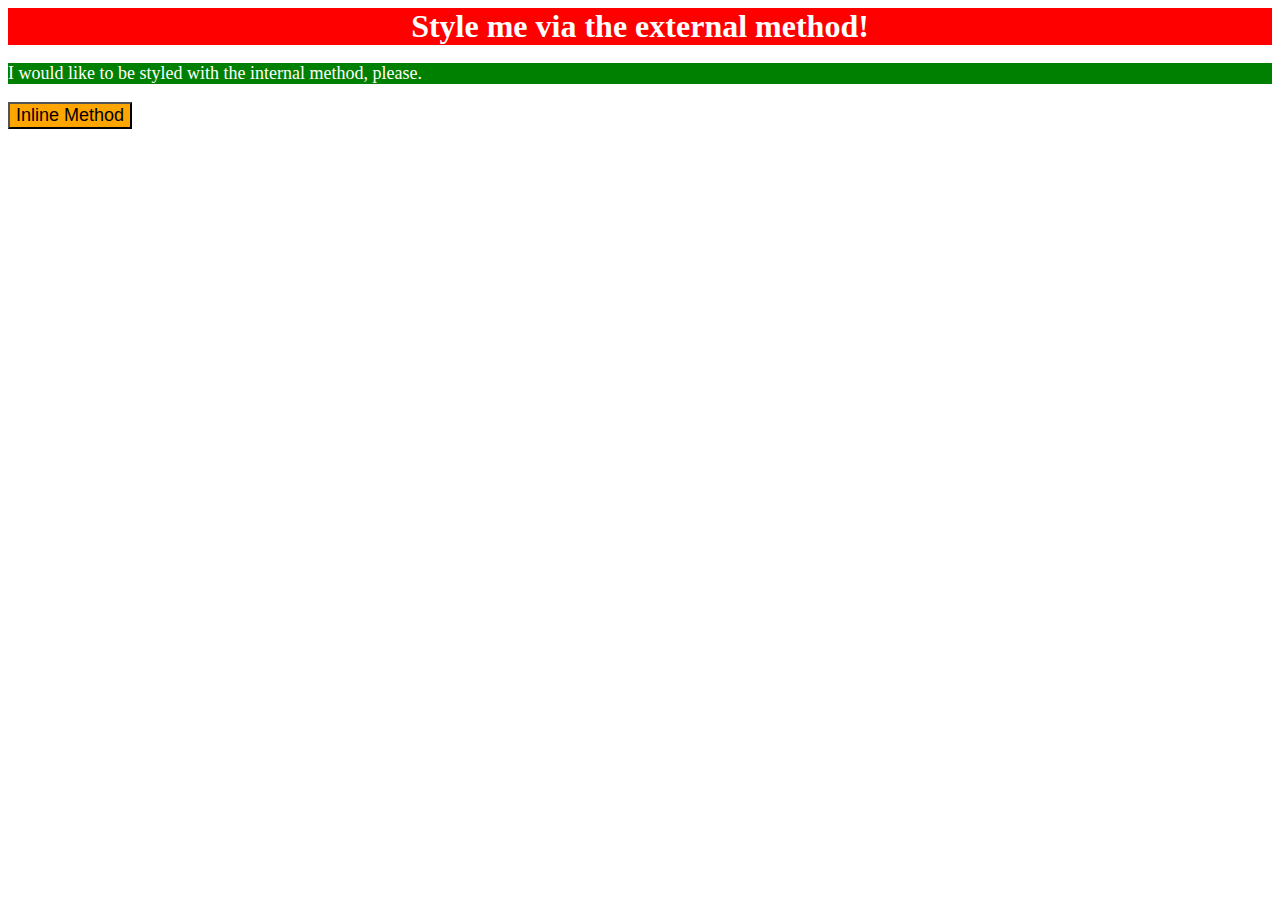
<file: foundations/intro-to-css/01-css-methods/index.html>
<!DOCTYPE html>
<html lang="en">
  <head>
    <meta charset="UTF-8">
    <meta http-equiv="X-UA-Compatible" content="IE=edge">
    <meta name="viewport" content="width=device-width, initial-scale=1.0">
    <title>Methods for Adding CSS</title>
    <link rel="stylesheet" href="outcome.css">
    <style>
      p {
        background-color: green;
        color: white;
        font-size: 18px;
      }
    </style>
  </head>
  <body>
    <div>Style me via the external method!</div>
    <p>I would like to be styled with the internal method, please.</p>
    <button style="background-color: orange; font-size: 18px;">Inline Method</button>
  </body>
</html>
</file>
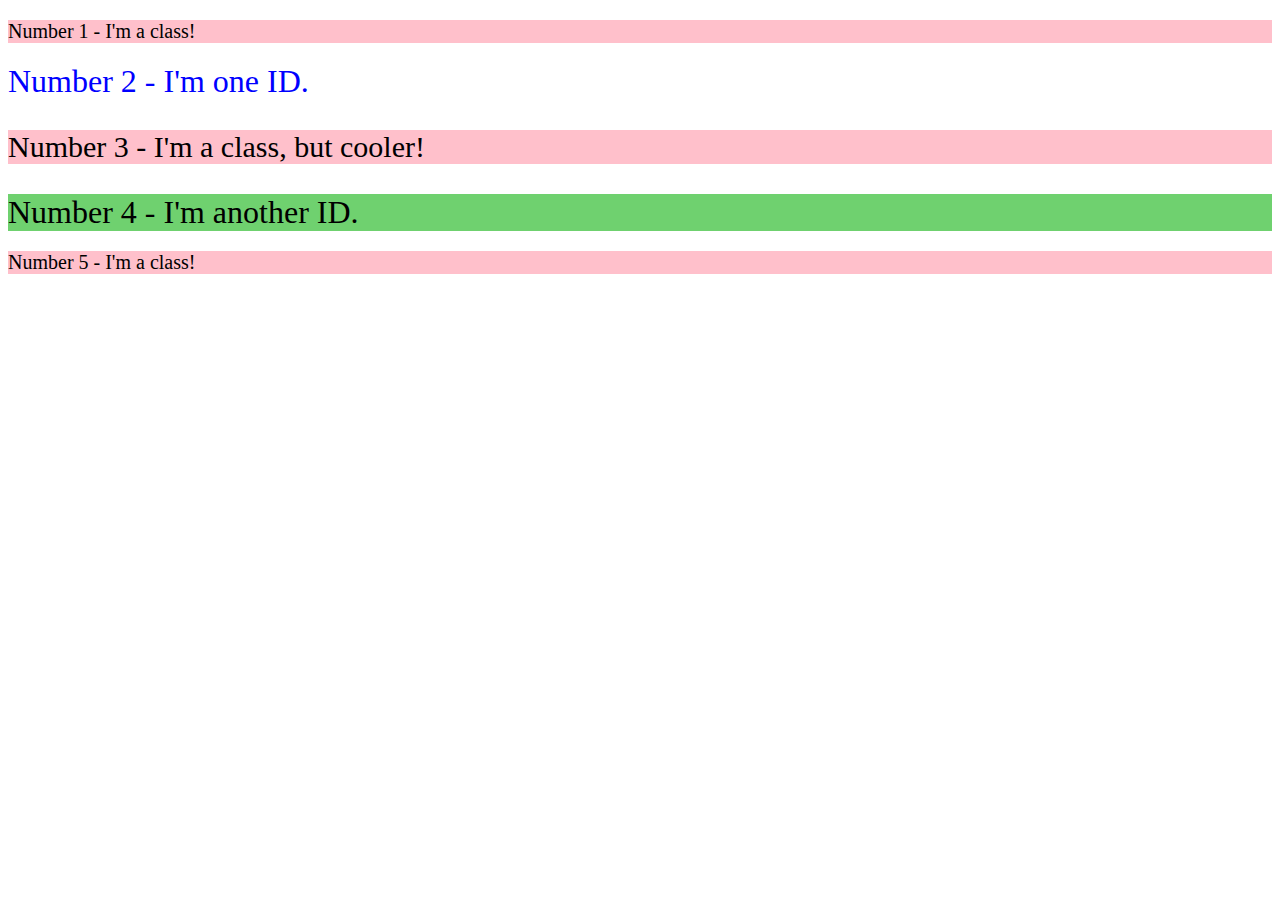
<file: foundations/intro-to-css/02-class-id-selectors/index.html>
<!DOCTYPE html>
<html lang="en">
  <head>
    <meta charset="UTF-8">
    <meta http-equiv="X-UA-Compatible" content="IE=edge">
    <meta name="viewport" content="width=device-width, initial-scale=1.0">
    <title>Class and ID Selectors</title>
    <link rel="stylesheet" href="style.css">
  </head>
  <body>
    <p class="classone">Number 1 - I'm a class!</p>
    <div id="idone">Number 2 - I'm one ID.</div>
    <p class="classtwo">Number 3 - I'm a class, but cooler!</p>
    <div id="idtwo">Number 4 - I'm another ID.</div>
    <p class="classthree">Number 5 - I'm a class!</p>
  </body>
</html>
</file>
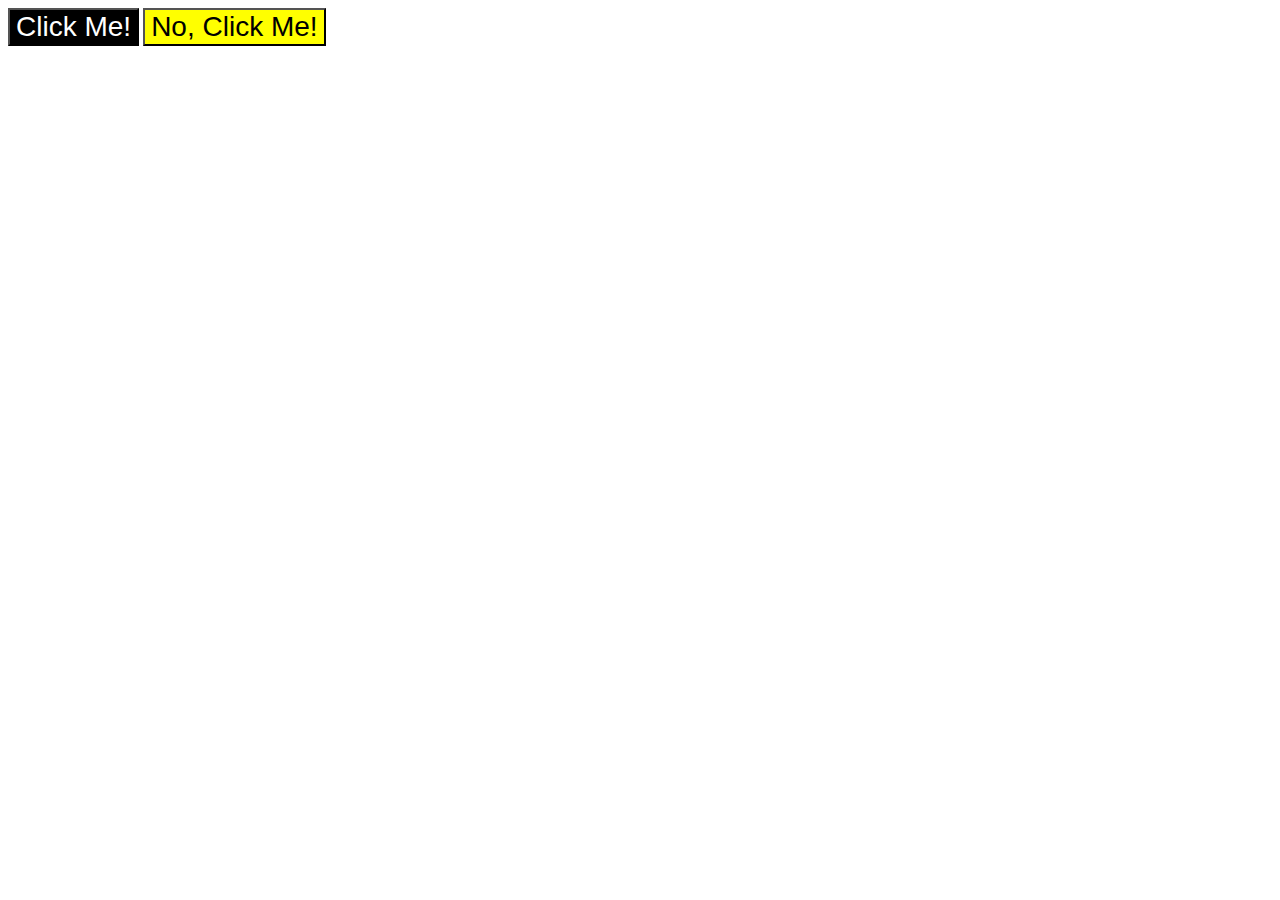
<file: foundations/intro-to-css/03-grouping-selectors/index.html>
<!DOCTYPE html>
<html lang="en">
  <head>
    <meta charset="UTF-8">
    <meta http-equiv="X-UA-Compatible" content="IE=edge">
    <meta name="viewport" content="width=device-width, initial-scale=1.0">
    <title>Grouping Selectors</title>
    <link rel="stylesheet" href="style.css">
  </head>
  <body>
    <button class="first">Click Me!</button>
    <button class="second">No, Click Me!</button>
  </body>
</html>
</file>
<file: foundations/intro-to-css/01-css-methods/outcome.css>
/* outcome.css*/

div {
    color: white;
    background-color: red;
    font-size: 32px;
    text-align:center;
    font-weight: bold;
}
</file>
<file: foundations/intro-to-css/02-class-id-selectors/style.css>
/* css page */

.classone {
    background-color: pink;
    color: black;
    font-size: 20px;
}

#idone {
    color: blue;
    font-size: 32px;
    font: bold;
}

.classtwo {
    background-color: pink;
    color: black;
    font-size: 30px;
}

#idtwo {
    background-color: rgb(111, 209, 111);
    color: black;
    font-size: 32px;
    font: bold;
}

.classthree {
    background-color: pink;
    color: black;
    font-size: 20px;
}
</file>
<file: foundations/intro-to-css/03-grouping-selectors/style.css>
/* css 02 grouping selectors */

.first,
.second {
  font-size: 28px;
  font-family: Arial, Helvetica, sans-serif;  
}

.first {
    background-color: black;
    color: white;
}

.second {
    background-color: yellow;
    color: black;
}
</file>
